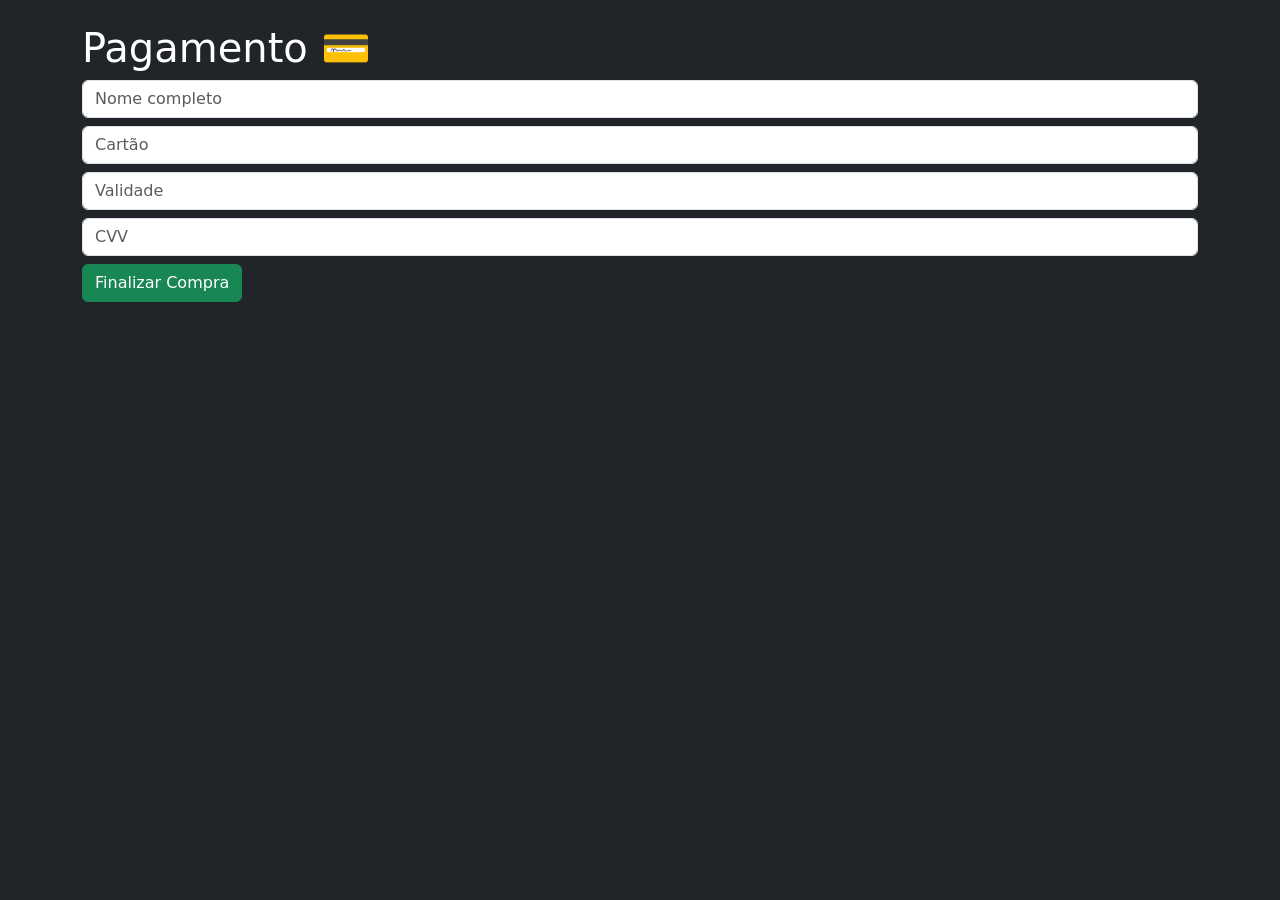
<file: loja fitness/pagamento.html>
<!DOCTYPE html>
<html lang="pt-BR">
<head>
<meta charset="UTF-8">
<title>Pagamento</title>

<link href="https://cdn.jsdelivr.net/npm/bootstrap@5.3.0/dist/css/bootstrap.min.css" rel="stylesheet">
</head>

<body class="bg-dark text-white">

<div class="container mt-4">

<h1>Pagamento 💳</h1>

<form>

<input class="form-control mb-2" placeholder="Nome completo">
<input class="form-control mb-2" placeholder="Cartão">
<input class="form-control mb-2" placeholder="Validade">
<input class="form-control mb-2" placeholder="CVV">

<button type="button" onclick="finalizar()" class="btn btn-success">
Finalizar Compra
</button>

</form>

</div>

<script>
function finalizar(){
    alert("Compra realizada com sucesso!");
    localStorage.removeItem("carrinho");
    window.location.href="index.html";
}
</script>

</body>
</html>
</file>
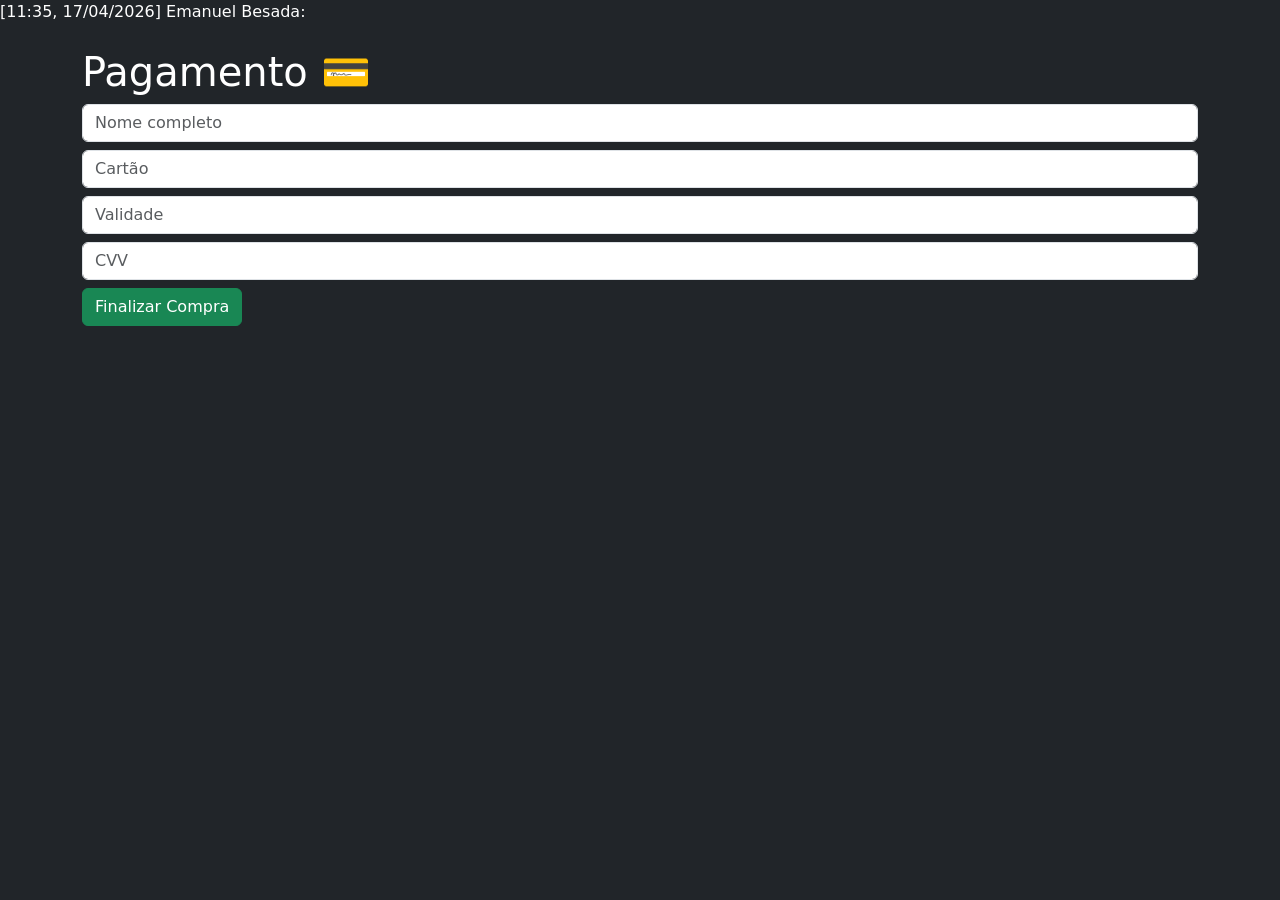
<file: aula5/loja fitness/pagamento.html>
[11:35, 17/04/2026] Emanuel Besada: <!DOCTYPE html>
<html lang="pt-BR">
<head>
<meta charset="UTF-8">
<title>Pagamento</title>

<link href="https://cdn.jsdelivr.net/npm/bootstrap@5.3.0/dist/css/bootstrap.min.css" rel="stylesheet">
</head>

<body class="bg-dark text-white">

<div class="container mt-4">

<h1>Pagamento 💳</h1>

<form>

<input class="form-control mb-2" placeholder="Nome completo">
<input class="form-control mb-2" placeholder="Cartão">
<input class="form-control mb-2" placeholder="Validade">
<input class="form-control mb-2" placeholder="CVV">

<button type="button" onclick="finalizar()" class="btn btn-success">
Finalizar Compra
</button>

</form>

</div>

<script>
function finalizar(){
    alert("Compra realizada com sucesso!");
    localStorage.removeItem("carrinho");
    window.location.href="index.html";
}
</script>

</body>
</html>
</file>
